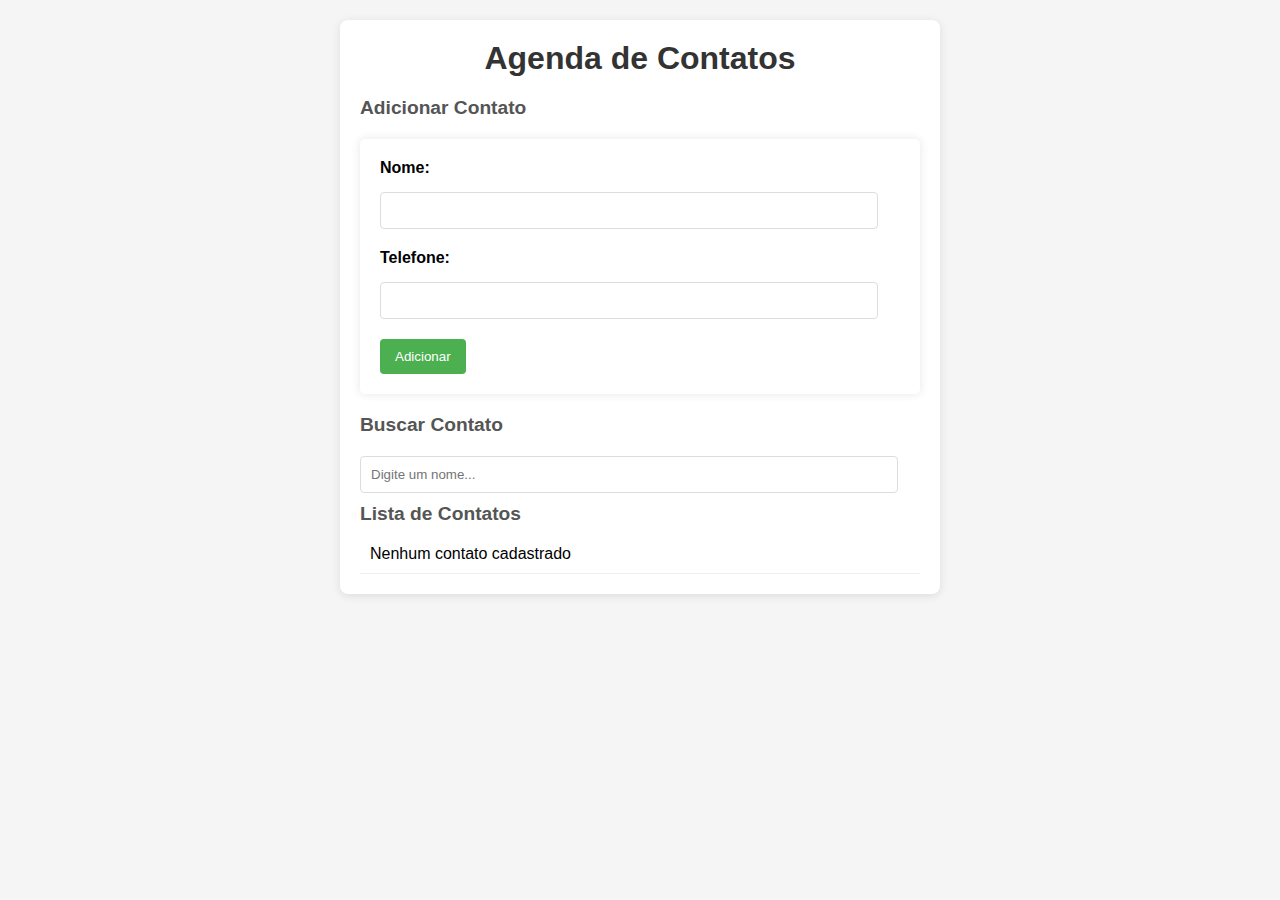
<file: index.html>
<!DOCTYPE html>
<html lang="pt-br">
<head>
    <meta charset="UTF-8">
    <meta name="viewport" content="width=device-width, initial-scale=1.0">
    <title>Agenda de Contatos</title>
    <link rel="stylesheet" href="css/style.css">
</head>
<body>
    <div class="container">
        <h1>Agenda de Contatos</h1>
        
        <div class="form-container">
            <h2>Adicionar Contato</h2>
            <form id="formulario-contato">
                <div class="input-group">
                    <label for="nome">Nome:</label>
                    <input type="text" id="nome" required>
                </div>
                <div class="input-group">
                    <label for="telefone">Telefone:</label>
                    <input type="text" id="telefone" required>
                </div>
                <button type="submit">Adicionar</button>
            </form>
        </div>

        <div class="search-container">
            <h2>Buscar Contato</h2>
            <input type="text" id="busca" placeholder="Digite um nome...">
        </div>

        <div class="contacts-container">
            <h2>Lista de Contatos</h2>
            <ul id="lista-contatos"></ul>
        </div>
    </div>
    <script src="js/app.js"></script>
</body>
</html>
</file>
<file: css/style.css>
* {
    box-sizing: border-box;
    margin: 0;
    padding: 0;
    font-family: Arial, sans-serif;
}

body {
    background-color: #f5f5f5;
    padding: 20px;
}

.container {
    max-width: 600px;
    margin: 0 auto;
    background-color: white;
    padding: 20px;
    border-radius: 8px;
    box-shadow: 0 2px 10px rgba(0, 0, 0, 0.1);
}

header {
    background: #35424a;
    color: #ffffff;
    padding: 10px 0;
    text-align: center;
}

h1 {
    text-align: center;
    margin-bottom: 20px;
    color: #333;
}

h2 {
    margin-bottom: 10px;
    font-size: 1.2rem;
    color: #555;
}

form {
    background: #ffffff;
    padding: 20px;
    margin: 20px 0;
    border-radius: 5px;
    box-shadow: 0 0 10px rgba(0, 0, 0, 0.1);
}

.input-group {
    margin-bottom: 10px;
}

label {
    display: block;
    margin-bottom: 5px;
    font-weight: bold;
}

input[type="text"] {
    width: calc(100% - 22px);
    padding: 10px;
    margin: 10px 0;
    border: 1px solid #ddd;
    border-radius: 4px;
}

button {
    background-color: #4CAF50;
    color: white;
    border: none;
    padding: 10px 15px;
    border-radius: 4px;
    cursor: pointer;
    margin-right: 5px;
}

button:hover {
    background-color: #45a049;
}

button.delete {
    background-color: #f44336;
    margin-left: 10px;
}

button.delete:hover {
    background-color: #d32f2f;
}

.contact-list {
    list-style: none;
    padding: 0;
}

.contact-list li {
    background: #ffffff;
    margin: 10px 0;
    padding: 10px;
    border-radius: 5px;
    display: flex;
    justify-content: space-between;
    align-items: center;
}

.contact-list li button {
    background: #e74c3c;
}

.contact-list li button:hover {
    background: #c0392b;
}

ul {
    list-style-type: none;
}

li {
    padding: 10px;
    border-bottom: 1px solid #eee;
    display: flex;
    justify-content: space-between;
    align-items: center;
}
</file>
